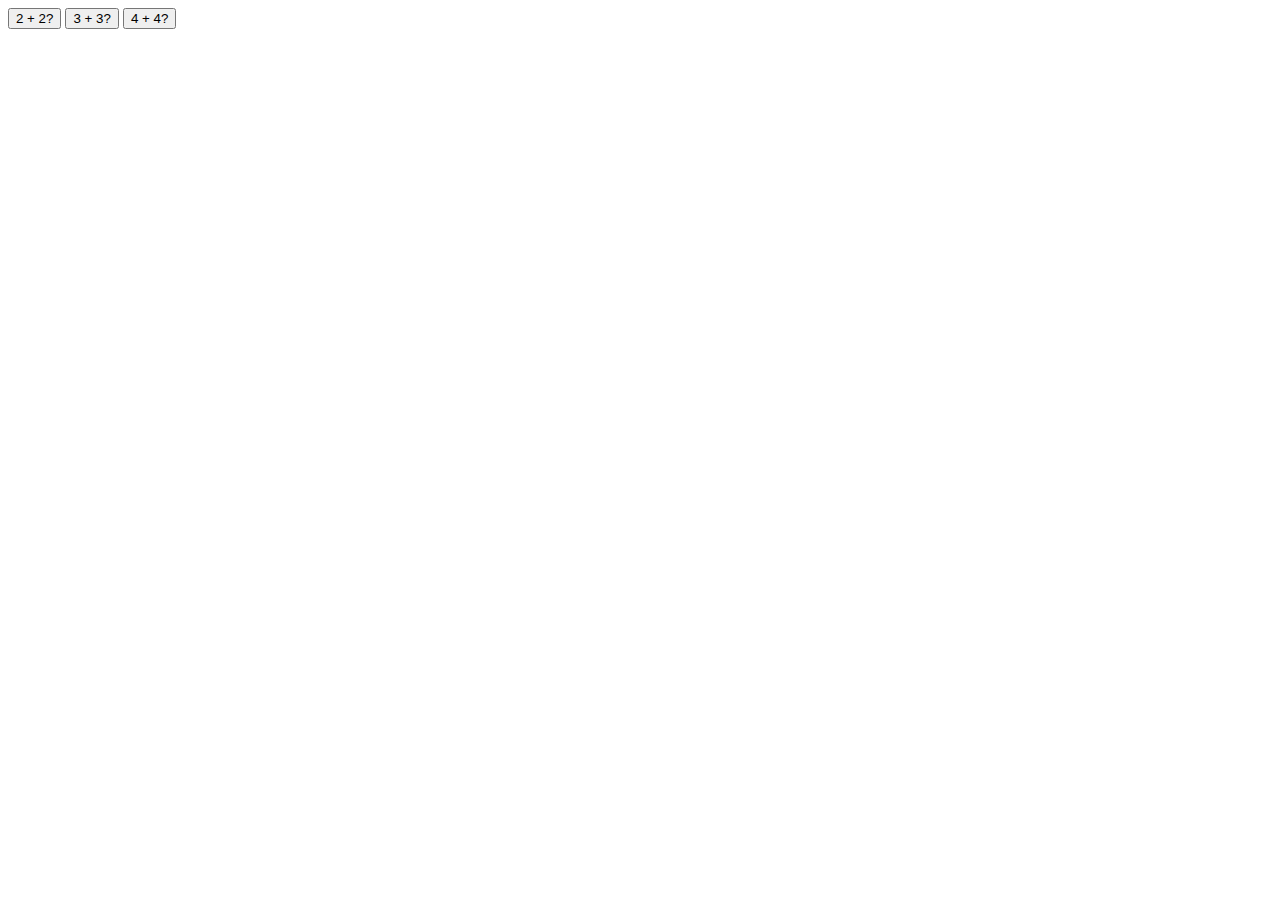
<file: jQueryExercise/index.html>
<!DOCTYPE html>
<html lang="en">
<head>
    <meta charset="UTF-8">
    <meta http-equiv="X-UA-Compatible" content="IE=edge">
    <meta name="viewport" content="width=device-width, initial-scale=1.0">
    <script src="https://code.jquery.com/jquery-3.6.0.min.js" integrity="sha256-/xUj+3OJU5yExlq6GSYGSHk7tPXikynS7ogEvDej/m4=" crossorigin="anonymous">
    </script>
    <title>Document</title>
    <script>

                $ ("document").ready(function(){
        
                $(".one").on("click", whenOneIsClicked);
                $(".two").on("click", whenTwoIsClicked);
                $(".three").on("click", whenThreeIsClicked);
                function whenOneIsClicked(){
                $("body").html("<p> 4 </p>");
                }
                function whenTwoIsClicked(){
                $("body").html("<p> 6</p>");
                }
                function whenThreeIsClicked (){
                $("body").html("<p> 8 </p>");
                }
                
                })
            
    </script>
</head>
<body>
    <button class="one">2 + 2?</button>
    <button class="two">3 + 3?</button>
    <button class="three">4 + 4?</button>
</body>
</html>
</file>
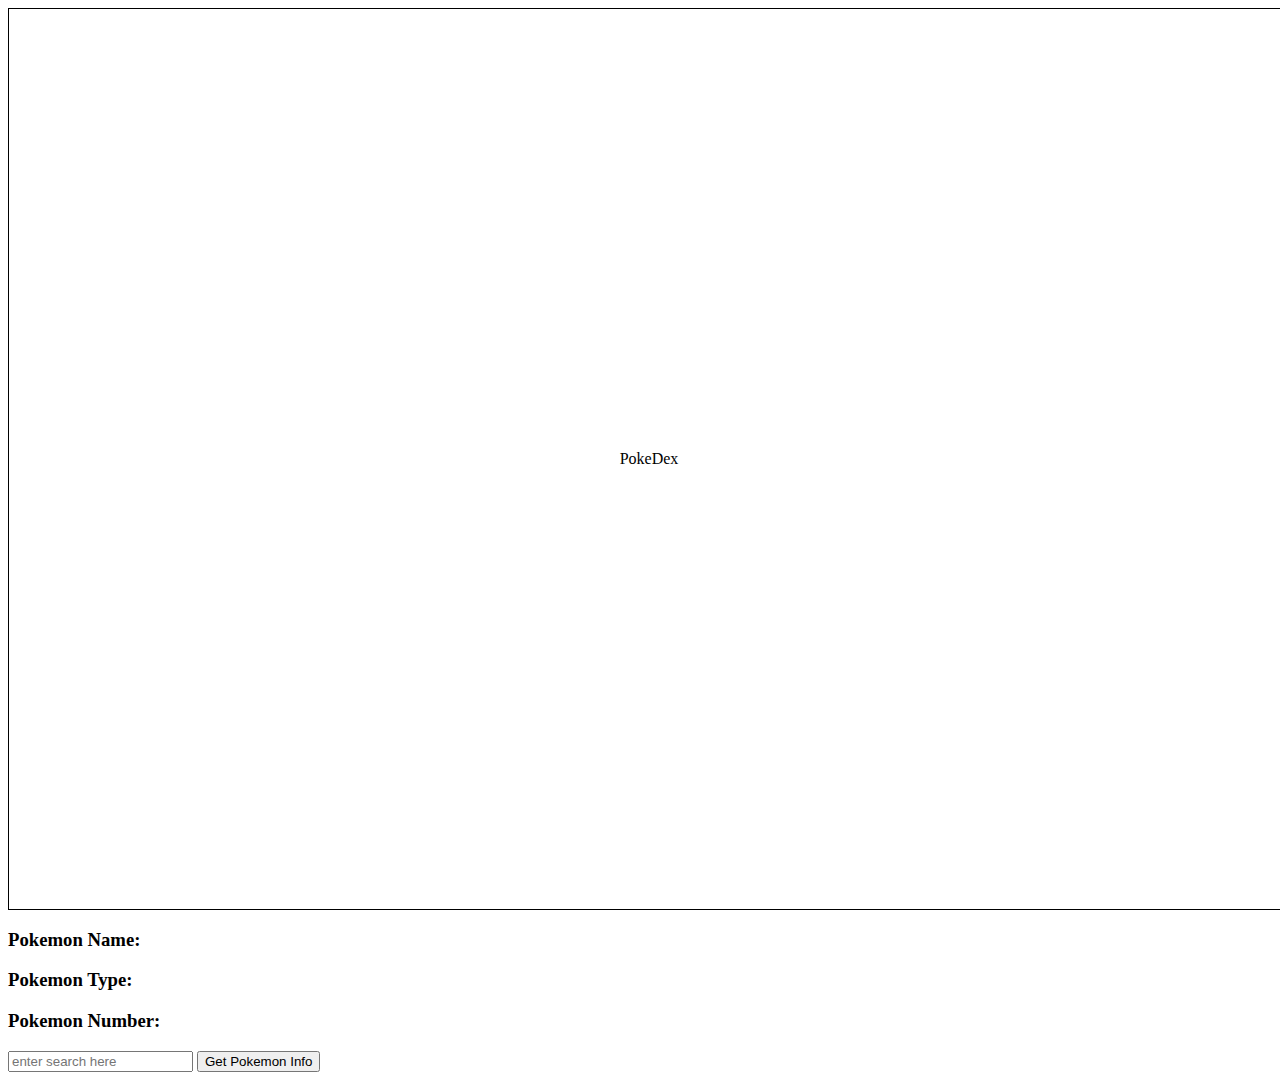
<file: pokeDex/index.html>
<!DOCTYPE html>
<html lang="en">
<head>
    <meta charset="UTF-8">
    <meta http-equiv="X-UA-Compatible" content="IE=edge">
    <meta name="viewport" content="width=device-width, initial-scale=1.0">
    <link rel="stylesheet" href="/pokeDex/css.css">
    <script src="https://code.jquery.com/jquery-3.6.0.min.js" integrity="sha256-/xUj+3OJU5yExlq6GSYGSHk7tPXikynS7ogEvDej/m4=" crossorigin="anonymous">
    </script>
    <script src="/pokeDex/app.js"></script>
    <title>Document</title>
</head>
<body>
    <div class="headerContainer">
        <div class="title">
            PokeDex
        </div>
    </div>
    <div class="info">
        <h3>Pokemon Name: <span id="pokeName"></span> </h3>
        <h3>Pokemon Type: <span id="pokeType"></span> </h3>
        <h3>Pokemon Number: <span id="pokeNum"></span> </h3>

    </div>
    <form action="">
        <input type="text" placeholder="enter search here">
        <input type="submit" value="Get Pokemon Info">
    </form>
    
</body>
</html>
</file>
<file: pokeDex/css.css>
.headerContainer {
    width: 100vw;
    height: 100vh;
    border: .1em solid black;
    display: flex;
    justify-content: center;
    align-items: center;
}
</file>
